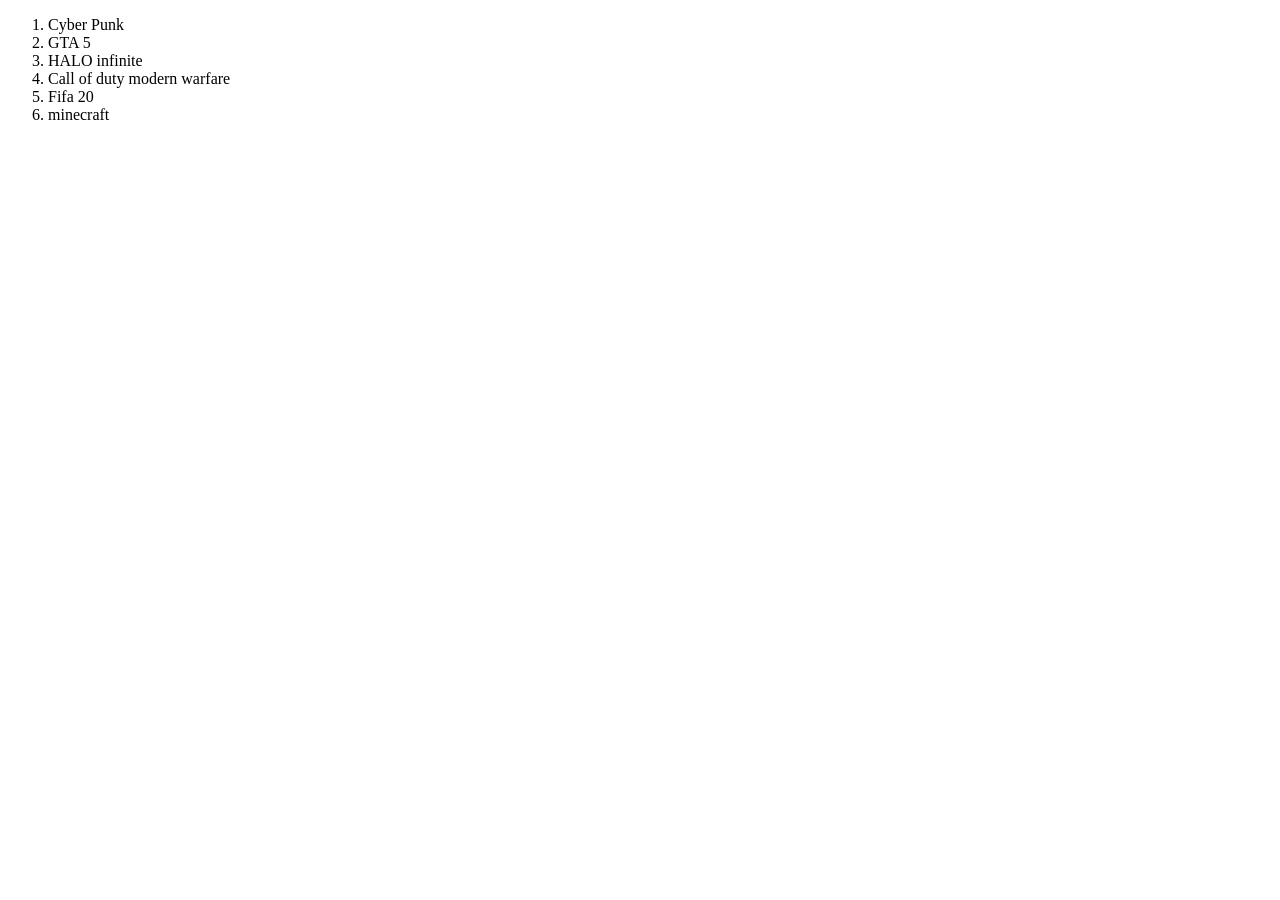
<file: 01 - Nog meer tags/taak02 - Top 20 games/index.html>
<!DOCTYPE html>
<html>
<head>
<title>Page Title</title>
</head>
<body>
    <ol>

        <li>Cyber Punk</li>
        <li>GTA 5</li>
        <li>HALO infinite </li>
        <li>Call of duty modern warfare</li>
        <li> Fifa 20</li>
        <li>minecraft</li>
        
              





        

    </ol>



</body>
</html>
</file>
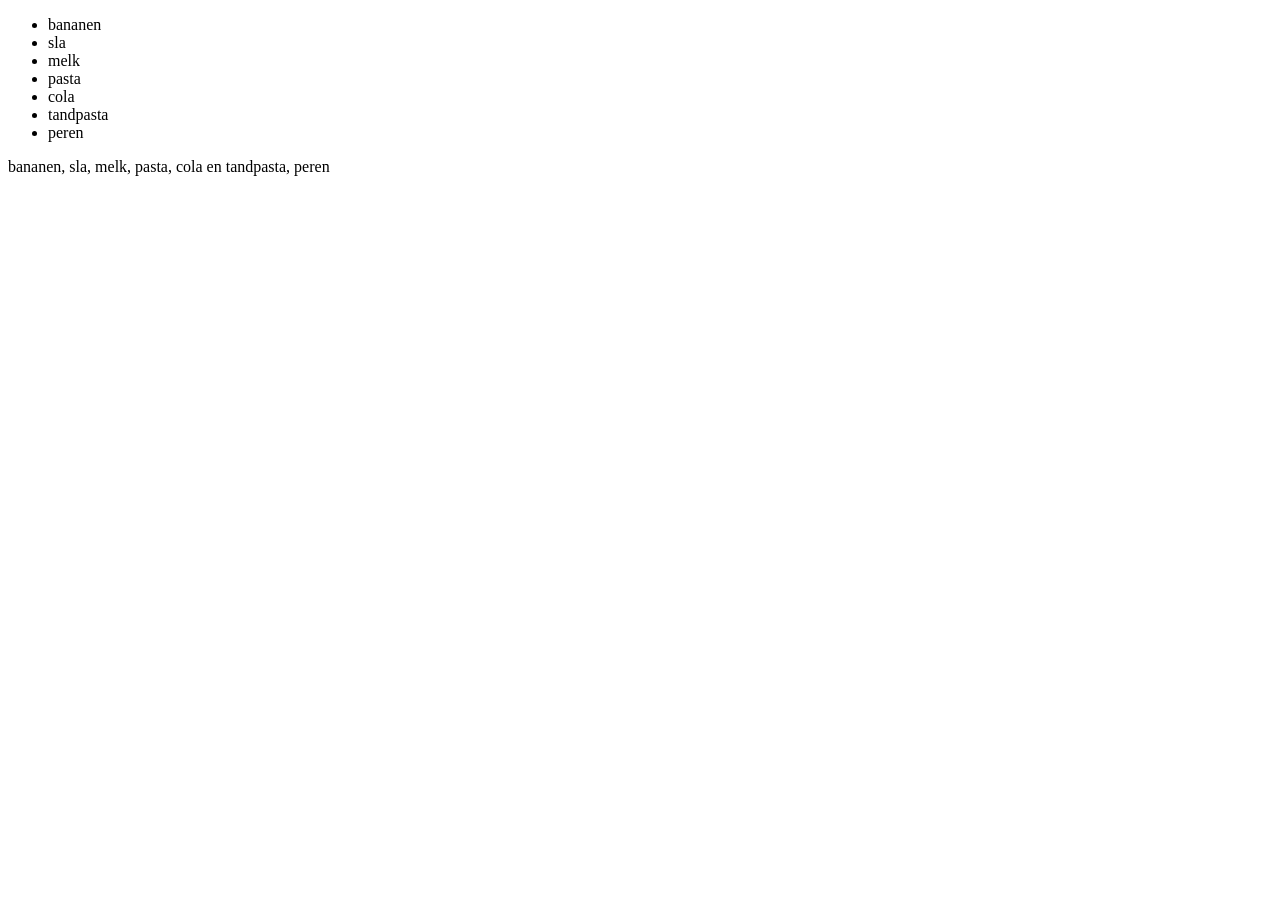
<file: 01 - Nog meer tags/taak03 - Boodschappenlijstje/index.html>
<!DOCTYPE html>
<html>
<head>
<title>taak03 - Boodschappenlisjtje</title>
</head>
<body>

    <ul>
        <li>bananen</li>
        <li>sla</li>
        <li>melk</li>
        <li>pasta</li>
        <li>cola</li>
        <li>tandpasta</li>
        <li>peren</li>
    </ul>


    bananen, sla, melk, pasta, cola en tandpasta, peren
</body>
</html>
</file>
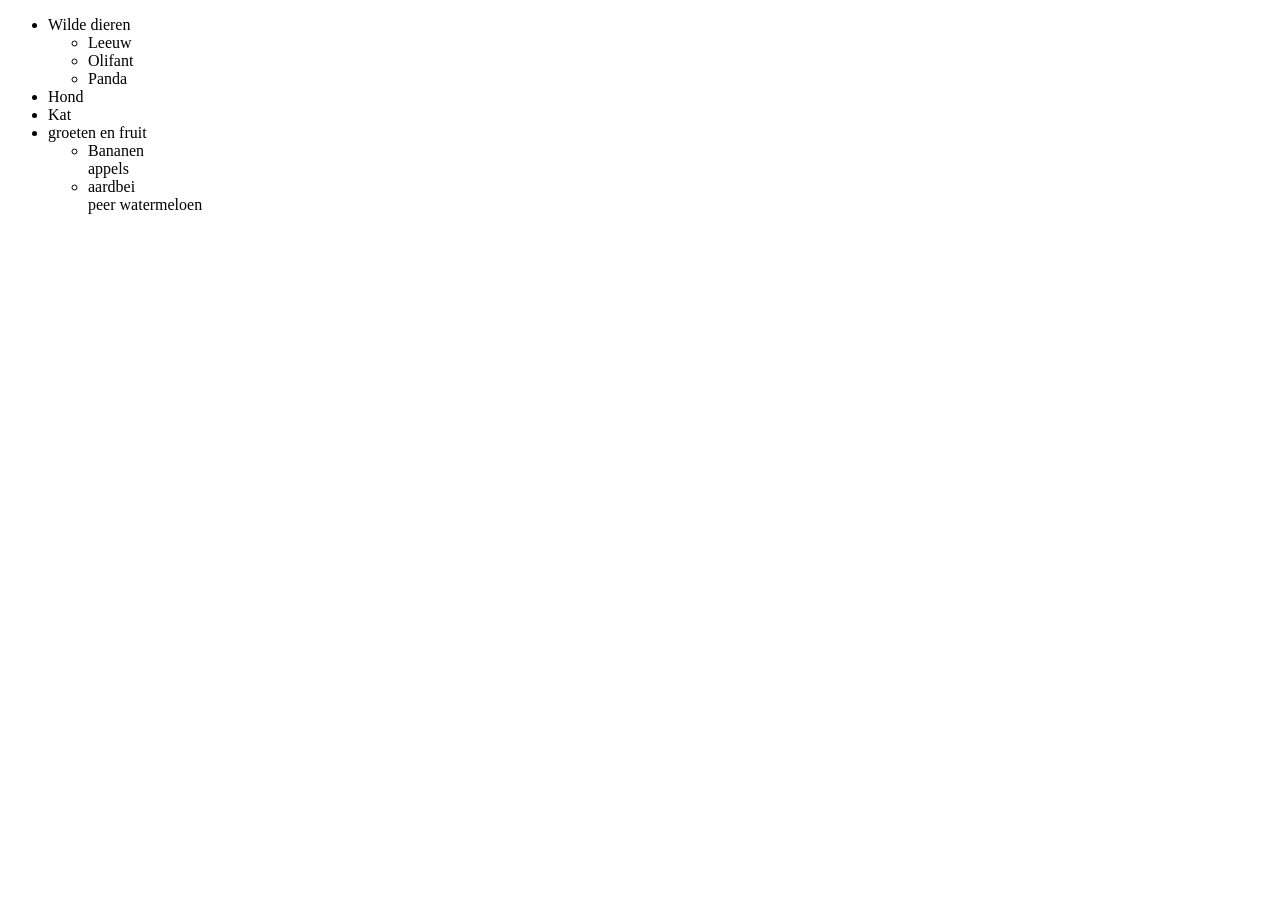
<file: 01 - Nog meer tags/taak04 - Boodschappenlijstje plus/index.html>
<!DOCTYPE html>
<html>
<head>
<title>Page Title</title>
</head>
<body>

    <body>

        <ul>
            <li>Wilde dieren
                <ul>
                    <li>Leeuw</li>
                    <li>Olifant</li>
                    <li>Panda</li>
                </ul>
            </li>
            <li>Hond</li>
            <li>Kat</li>
                         <ui>
                                <li>groeten en fruit</li>
                                                         <Ul>

                                                            <LI> Bananen </LI>
                                                                <l1>appels</l1>
                                                                <li>aardbei</li>
                                                                <l1>peer</l1>
                                                                <l1>watermeloen</l1>                                                            
                                                         </Ul>
                        
                          </ui>



        </ul>
    </body>

</body>
</html>
</file>
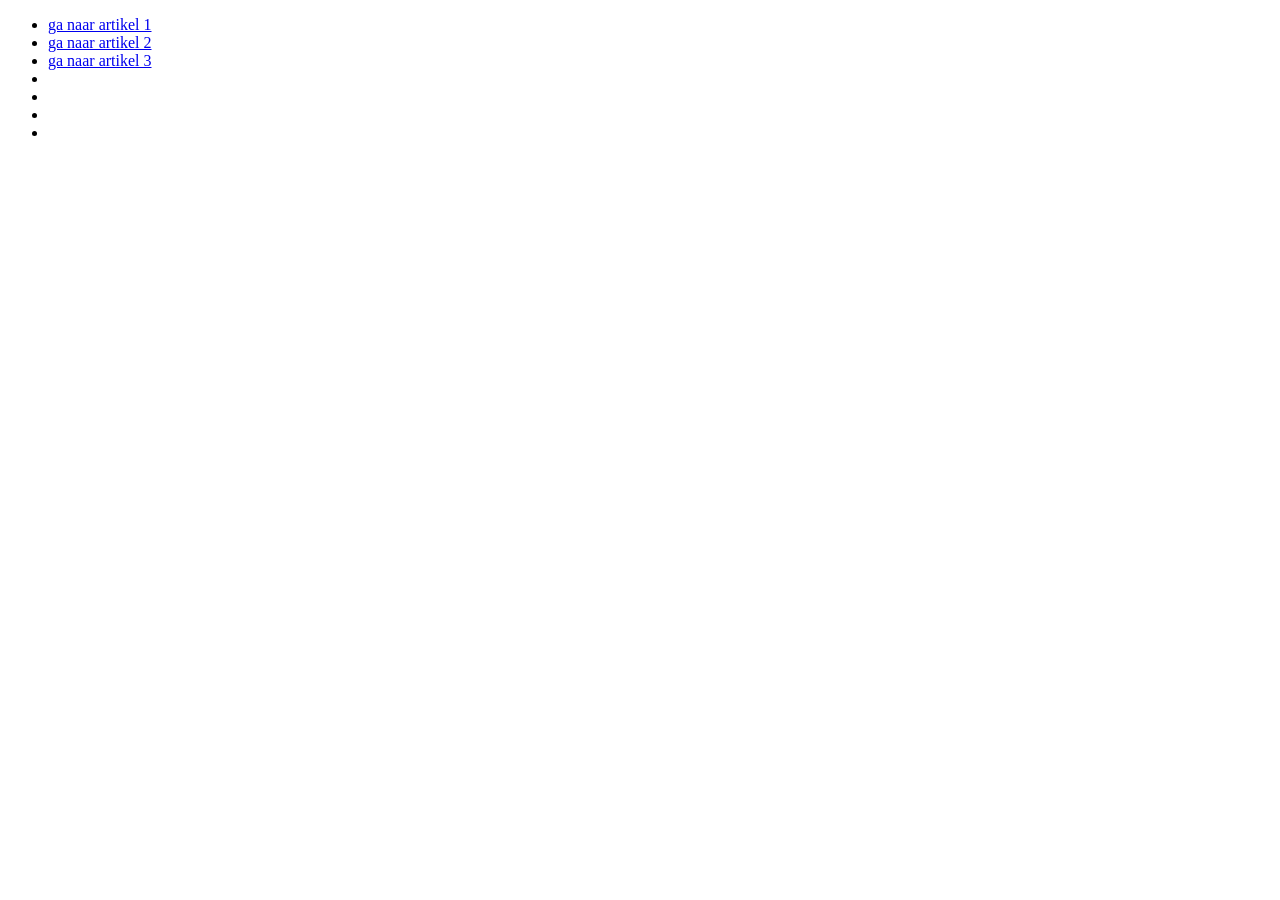
<file: 01 - Nog meer tags/taak05 - Aan de navbar hangen/index.html>
<!DOCTYPE html>
<html>
<head>
<title>Page Title</title>
</head>
<body>


    <ul>
        <li><a href="artike01.html">ga naar artikel 1</a></li>
        <li><a href="artike02.html">ga naar artikel 2</a></li>
        <li><a href="artike03.html">ga naar artikel 3</a></li>
        <li></li>
        <li></li>
        <li></li>
        <li></li>
    </ul>

        

    

</body>
</html>
</file>
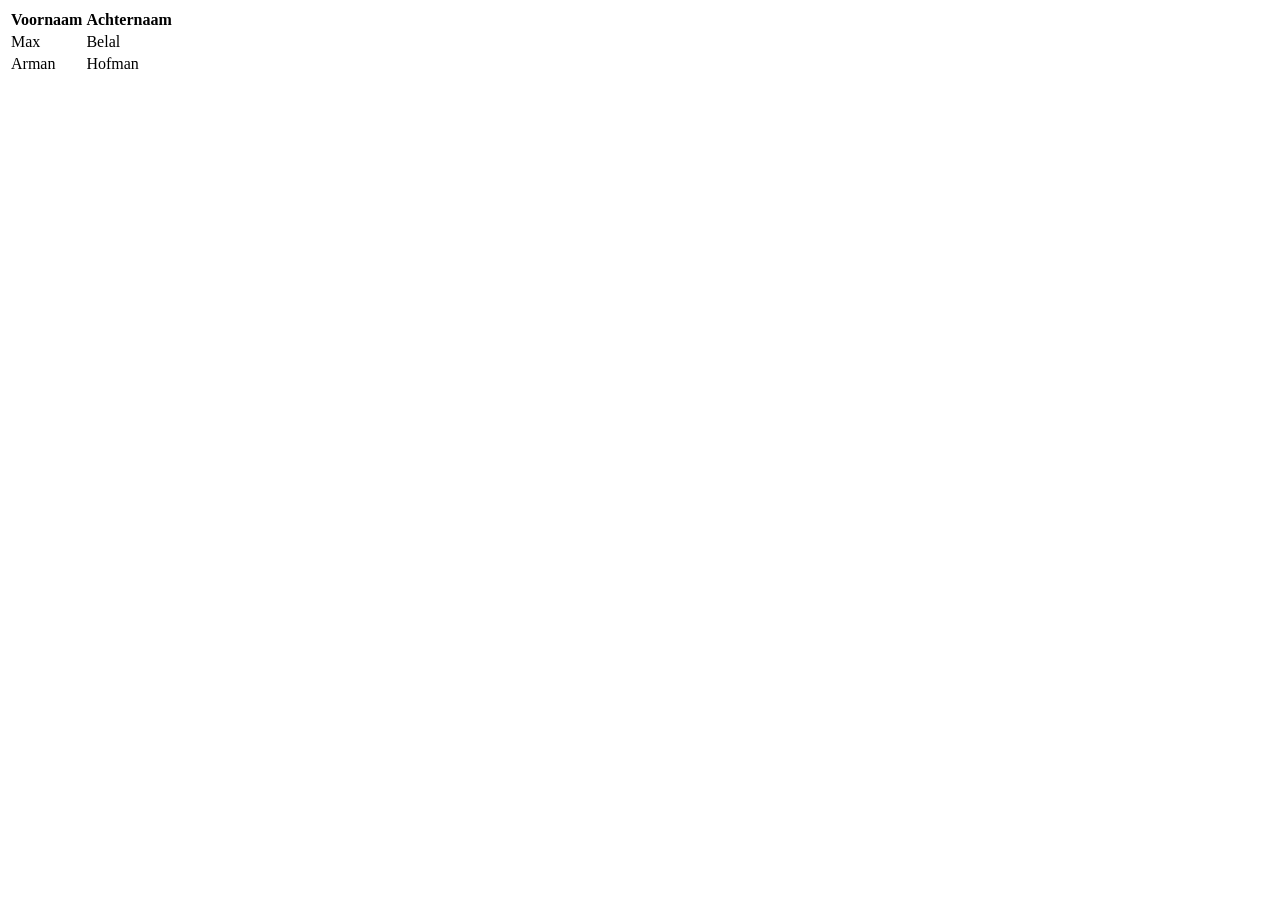
<file: 01 - Nog meer tags/taak06 - Table for two/index.html>
<!DOCTYPE html>
<html>
<head>
<title>Page Title</title>
</head>
<body>
    <table>
        <thead>
            <tr>
                <th>Voornaam</th>
                <th>Achternaam</th>
            </tr>
        </thead>
        <tbody>
            <tr>
                <td>Max</td>
                <td>Belal</td>
            </tr>
            <tr>
                <td>Arman</td>
                <td>Hofman</td>
            </tr>
        </tbody>
    </table>
    
</body>
</html>
</file>
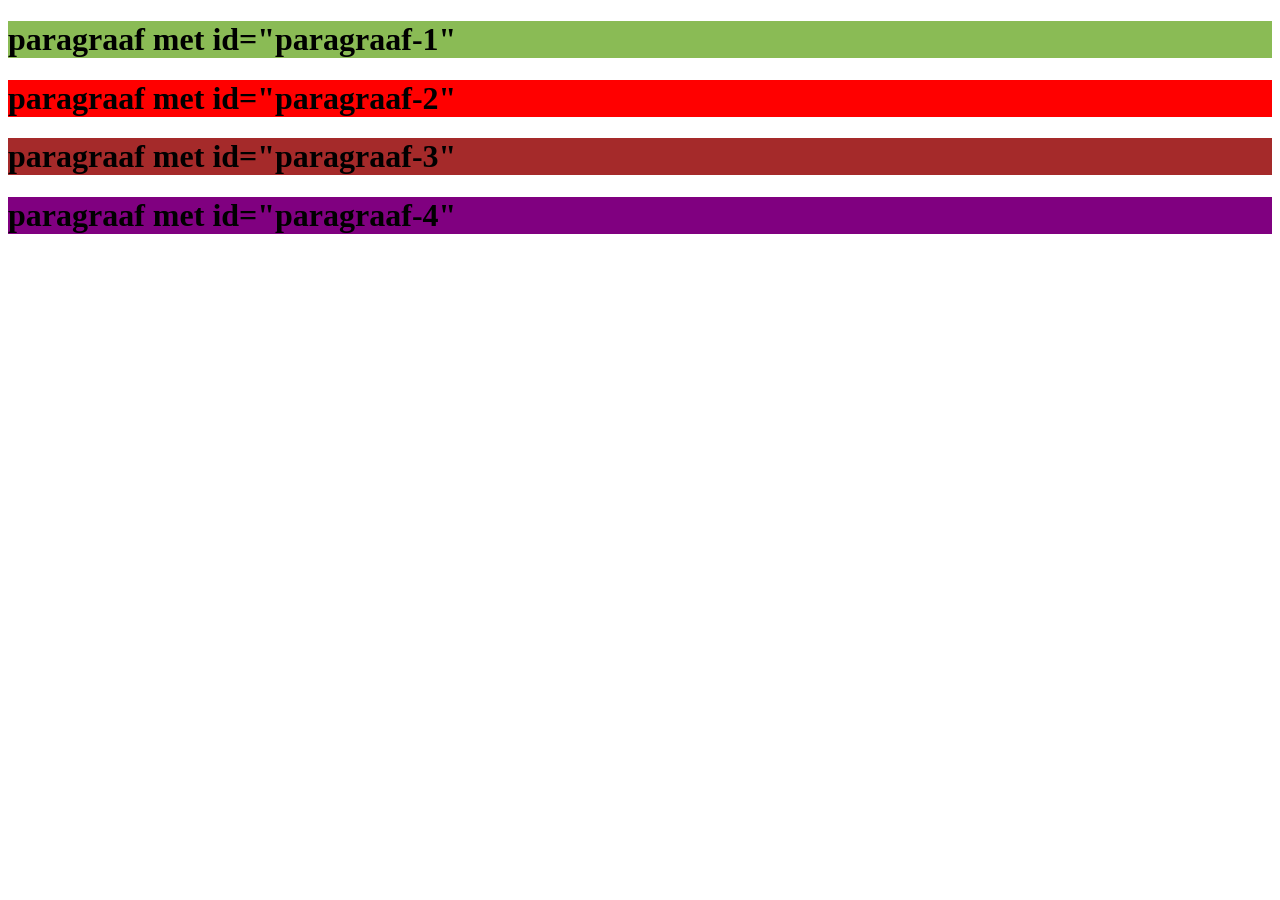
<file: 02 - Layout/taak01 - Block elements/index.html>
<!DOCTYPE html>
<html>
<head>
<title>Page Title</title>

<style>

#paragraaf-1 {
    background-color: #8ABB55;
}
#paragraaf-2{ background-color:red;
}

#p2{background-color:brown;
}
#p3 { background-color: purple;
}
</style>
</head>
<body>

    <h1 id="paragraaf-1">paragraaf met id="paragraaf-1"</h1>

    <h1 id="paragraaf-2">paragraaf met id="paragraaf-2"</h1>

    <h1 id="p2">paragraaf met id="paragraaf-3"</h1>

    <h1 id="p3">paragraaf met id="paragraaf-4"</h1>


</body>
</html>
</file>
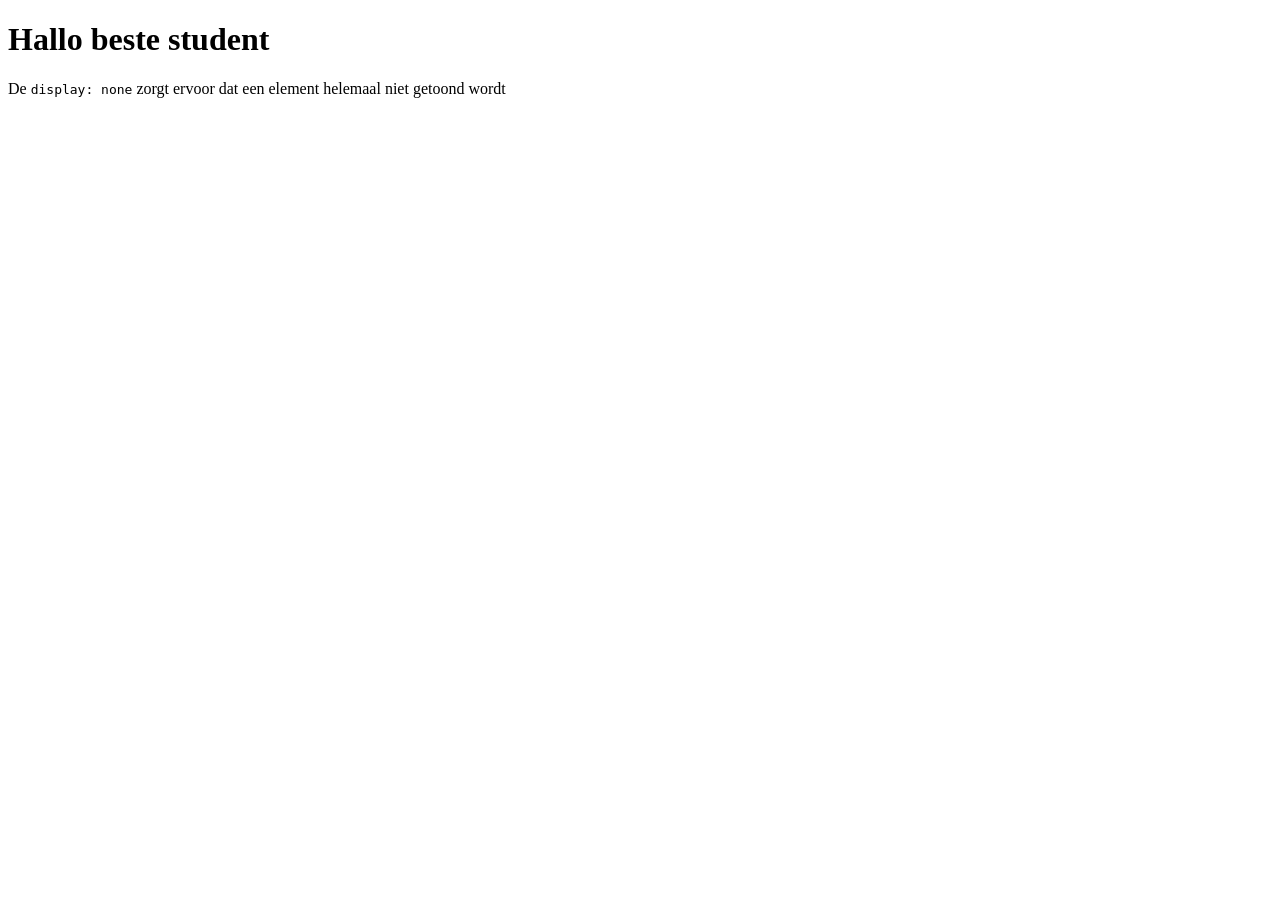
<file: 02 - Layout/taak03 - Display Property/index.html>
<!DOCTYPE html>
<html lang="en">
<head>
  <meta charset="utf-8">
  <title>Example of CSS display</title>
  <style>
   
   
  </style>
  <link rel="" href="style.css"> 
</head>
<body>
    <h1>Hallo beste student</h1>
    <p>De <code>display: none</code> zorgt ervoor dat een element helemaal niet getoond wordt</p>  
</body>
</html>
</file>
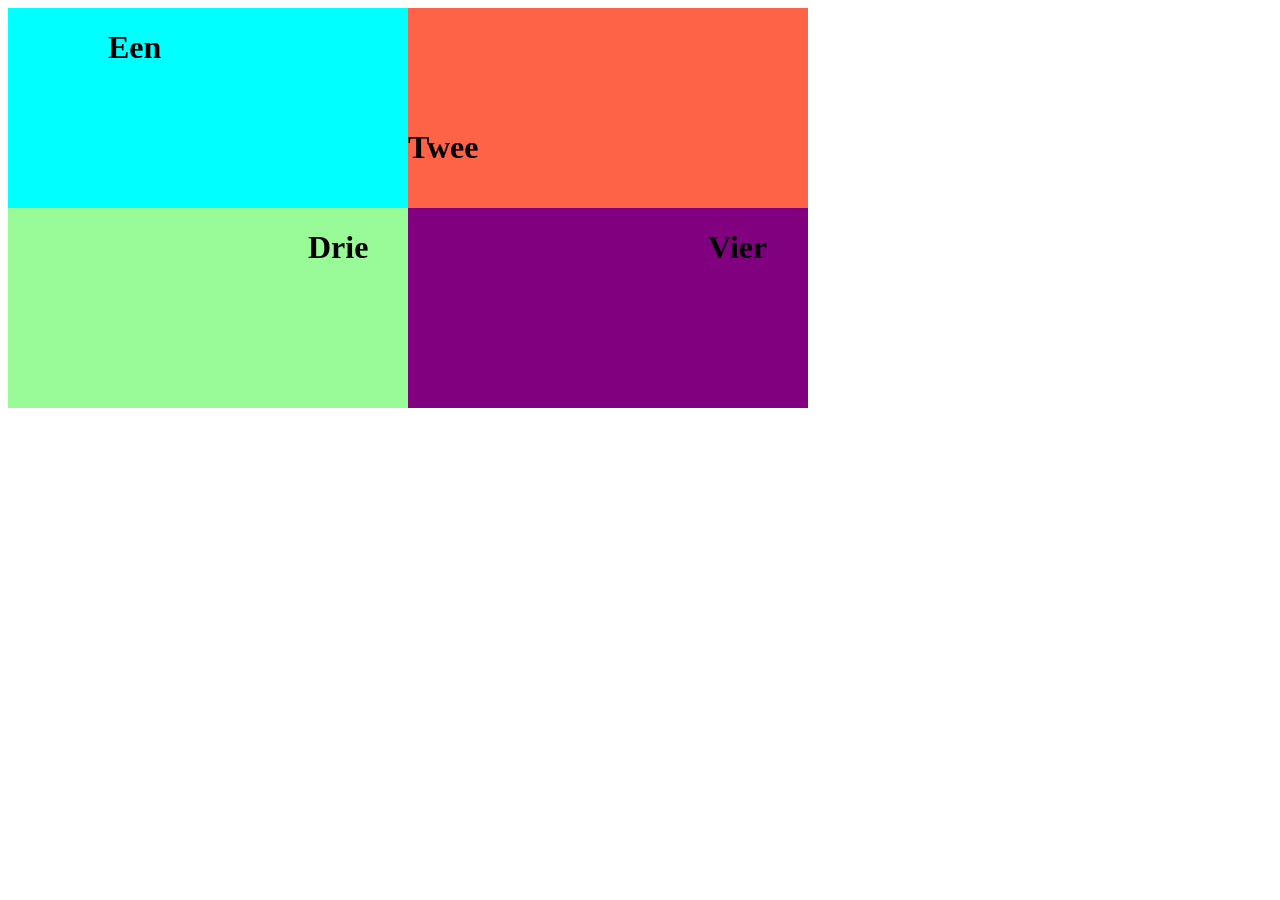
<file: 03 - CSS Box Model/taak03 - Padding on the back/index.html>
<!DOCTYPE html>
<html lang="en">
<head>
    <meta charset="UTF-8">
    <meta name="viewport" content="width=device-width, initial-scale=1.0">
    <title>HTML CSS Padding</title>
    <style>

#kop1{
        padding-left:100px;
        
    }

    #kop2{
        padding-top:100px;
    }
    #kop3{
        padding-left :300px;
    }

    #kop4{
        padding-left:300px;
    }


        #kop1{
           
            
        }


        

        #kop2{
            
        }

        #kop3{
            
        }

        #kop4{
            
        }


       
    </style>
</head>
<body>
        <div class="parent">
            <div class="child">
                <div id="element1" class="children">
                    <h1 id="kop1">Een</h1>
                </div>
                <div id="element2" class="children">
                    <h1 id="kop2">Twee</h1>
                </div>
            </div>
            <div class="child">
                <div id="element3" class="children">
                    <h1 id="kop3">Drie</h1>
                </div>
        
                <div id="element4" class="children">
                    <h1 id="kop4">Vier</h1>
                </div>
            </div>
        </div>

</body>
</html>

























<style>
 /* De code hieronder kun je laten staan */
    .children{
        width: 400px;
        height:200px;
    }

    .child{
        display: flex;
    }
    /* De code hierboven kun je laten staan */

    #element1{
        background-color: aqua;
            
    }

    #element2{
        background-color: tomato;
    }

    #element3{
        background-color: palegreen;
    }

    #element4{
        background-color: purple;
    }

</style>
</file>
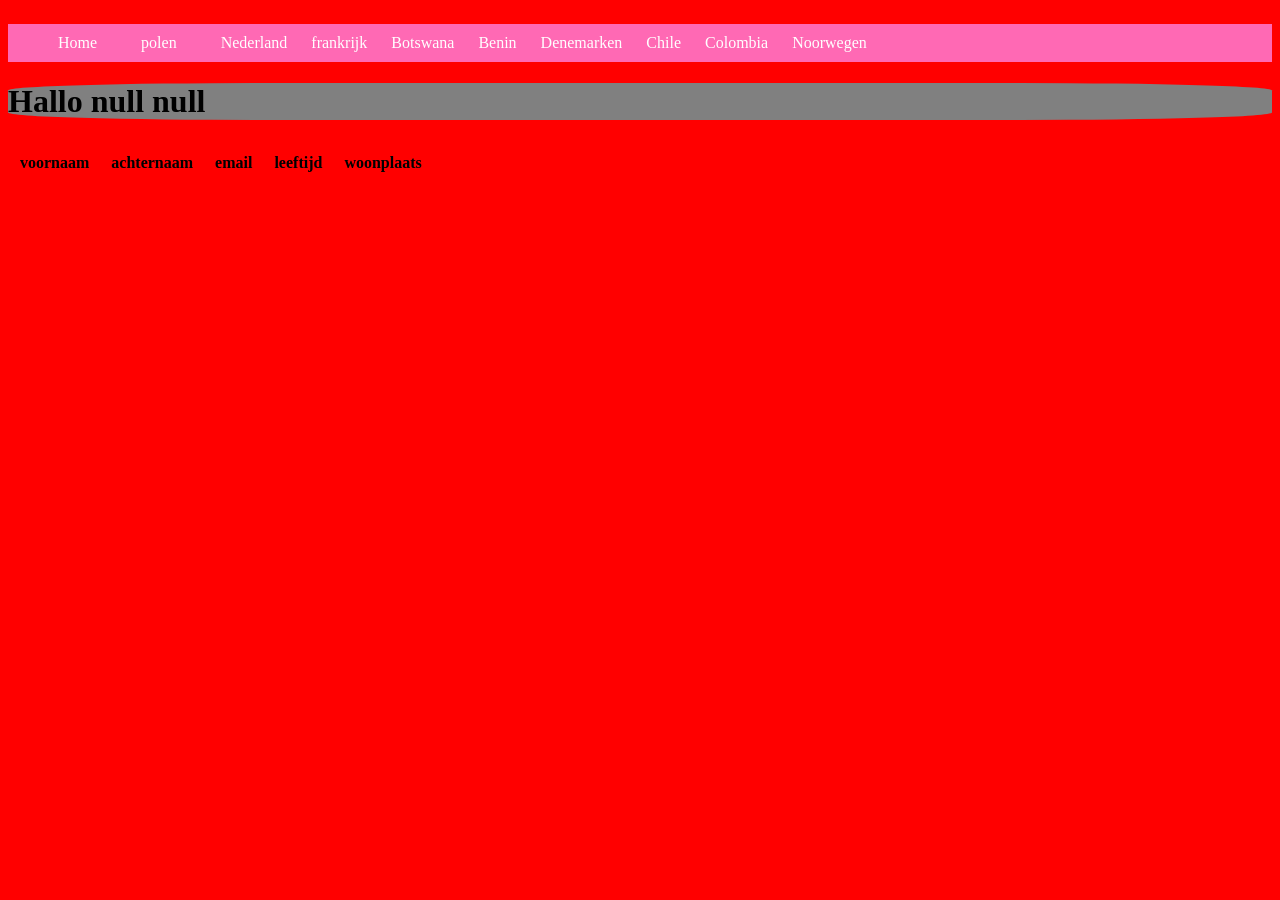
<file: opdracht/eindopdracht/index.html>
<!DOCTYPE html>
<html lang="en">
<head>
    <meta charset="UTF-8">
    <meta name="viewport" content="width=device-width, initial-scale=1.0">
    <title>Document</title>
    <link rel="stylesheet" href="style.css">
    <script src="tabel.js"></script>


</head>
<body>
    
    <div class="container status">
        
    </div>
    
        <div class="col">
        </div>
        <div class="response"></div>
        <ul>
            <li><a href="index.html">Home</a><a href=""</li>
            <li><a href="indexpolen.html">polen</a><a href=""</li>
            <li><a href="index(Nederland).html">Nederland</a></li>
            <li><a href="index(Frankrijk).html">frankrijk</a></li>
            <li><a href="index(Boswana).html">Botswana</a></li>
           
                <li><a href="index(benin).html">Benin</a></li>
                <li><a href="index(denemarken).html">Denemarken</a></li>
                <li><a href="chile.">Chile</a></li>
                <li><a href="index(Colombia).html">Colombia</a></li>
                <li><a href="INDEX(NOORWEGEN.html">Noorwegen</a></li>
              </ul>

              <h1 id="koptext"></h1>

              <table>
            <thead>
                <tr>
                    <th>voornaam</th>
                    <th>achternaam</th>
                    <th>email</th>
                    <th>leeftijd</th>
                    <th>woonplaats</th>
                </tr>
            </thead>
            <tbody>
                <tr>
                    <td id="voornaam">...</td>
                    <td id="achternaam">...</td>
                    <td id="email">...</td>
                    <td id="leeftijd">...</td>
                    <td id="woonplaats">...</td>
                </tr>
            </tbody>
        </table>



    </div>
    <script src="tabel.js"></script>

</body>
</html>
</file>
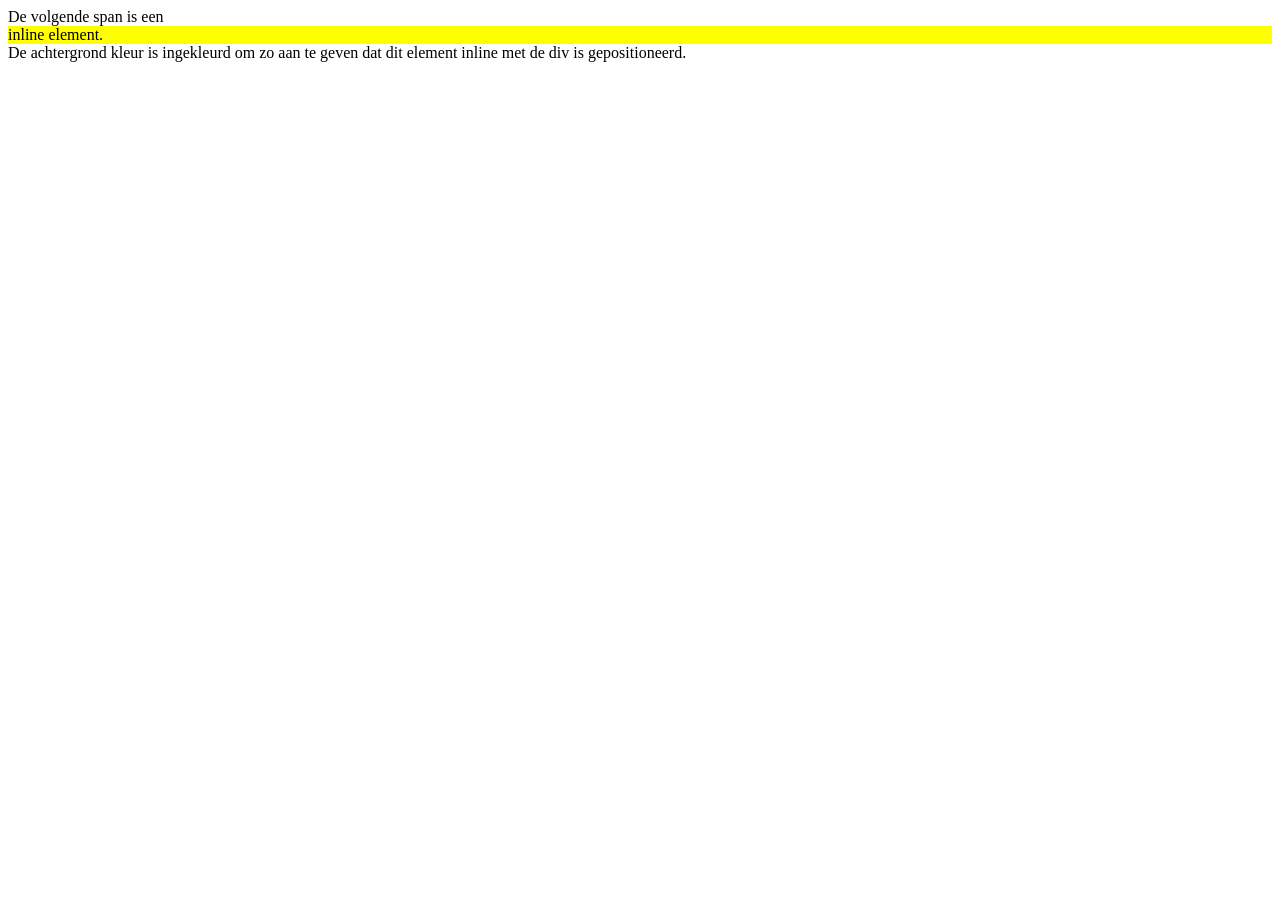
<file: 02 - Layout/taak02 - Inline Elements/images/index.html>
<!DOCTYPE html>
<html>
<head>
<title>Page Title</title>
</head>
<style>
#opvallen{
    background-color: yellow;
}





</style>
<body>
    




    <div>De volgende span is een <div id="opvallen">inline element.</div> De achtergrond kleur is ingekleurd om zo aan te geven dat dit element inline met de div is gepositioneerd.</div>
</body>

</html>
</file>
<file: 02 - Layout/taak03 - Display Property/style.css>
h1 {
    display: none;
}
a {
    display: block;
}
</file>
<file: opdracht/eindopdracht/style.css>
#koptext{
    background-color:gray;
    border-radius: 20%;
}

.container{
    display: flex;
    
}

.col{
    margin: 2px;
}

.button{
    width: 300px;
    height: 200px;
    background-color: red;
    margin: 2px;
    display: flex;
    justify-content: center;
    align-items: center;
    
}

.button span{
    
    font-size: 2em;
    font-family: consolas;
}

ul{
    background-color: hotpink;
padding-top: 10px;
padding-bottom: 10px;
}

li{
    display: inline;
    color: white;
}


li a{
padding: 10px;
text-decoration: none;
color: white;
}

table{
background-color: red;
border-radius: 20px;
padding-bottom: 20px;
}

th{
padding: 10px;
text-align: left;
}

td{
text-align: left;

}
</file>
